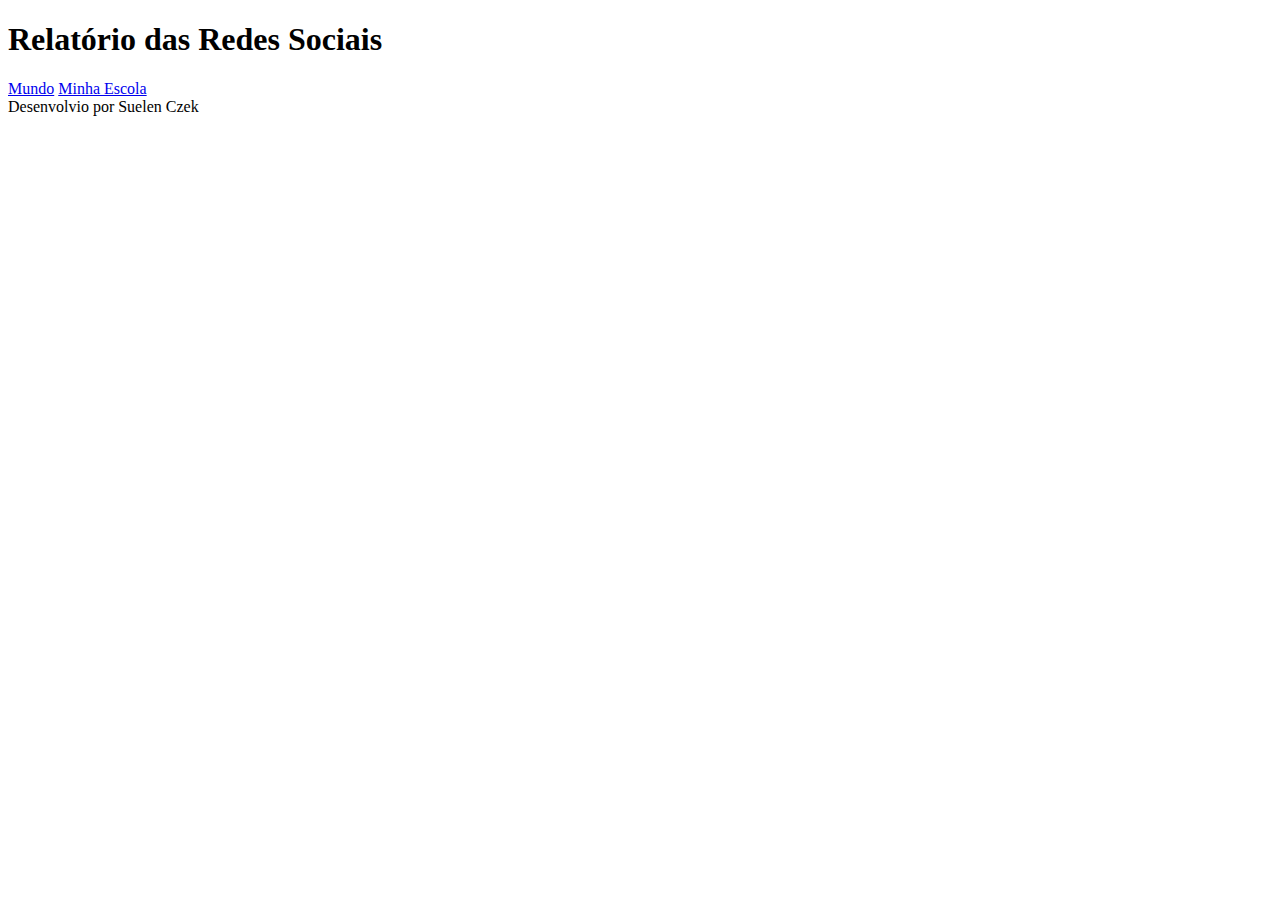
<file: index.html>
<!DOCTYPE html>
<html lang="pt-br">
<head>
    <meta charset="UTF-8">
    <meta name="viewport" content="width=device-width, initial-scale=1.0">
    <title>Redees sociais</title>
</head>
<body>
   <header>
    <h1>Relatório das Redes Sociais</h1>
    <nav>
        <a href="index.html">Mundo</a>
        <a href="#">Minha Escola</a>
    </nav>
   </header>

   <main class="grafico-section">
    <section id="grafico-container" class="grafico-container"></section>

   </main>
        
  
    <footer>Desenvolvio por Suelen Czek</footer>
</body>
</html>
</file>
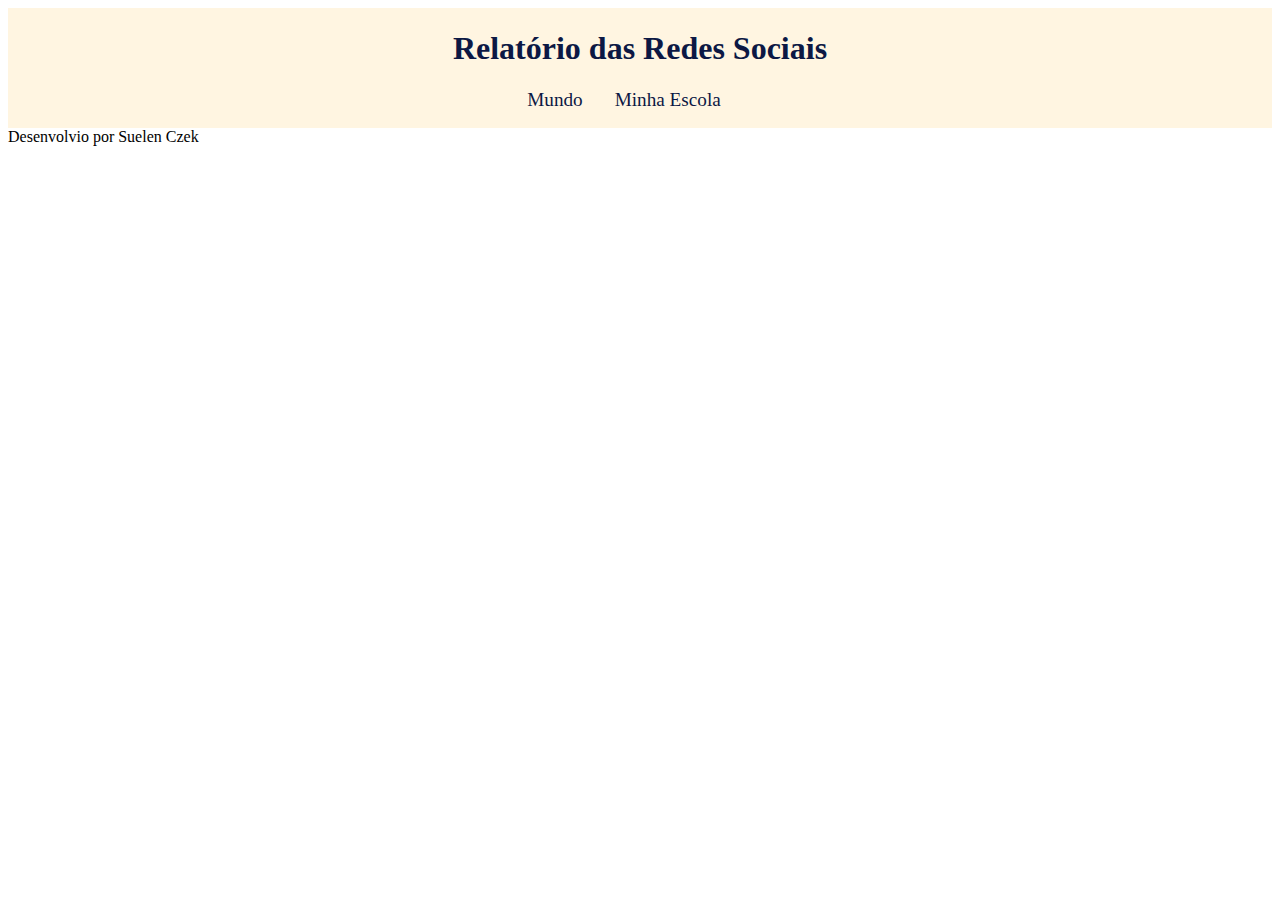
<file: graficos-3ano-main/index.html>
<!DOCTYPE html>
<html lang="pt-br">
<head>
    <meta charset="UTF-8">
    <meta name="viewport" content="width=device-width, initial-scale=1.0">
    <title>Redees sociais</title>
    <link rel="stylesheet" href="style.css">
</head>
<body>
   <header>
    <h1>Relatório das Redes Sociais</h1>
    <nav>
        <a href="index.html">Mundo</a>
        <a href="#">Minha Escola</a>
    </nav>
   </header>

   <main class="grafico-section">
    <section id="grafico-container" class="grafico-container"></section>

   </main>
        
  
    <footer>Desenvolvio por Suelen Czek</footer>
</body>
</html>
</file>
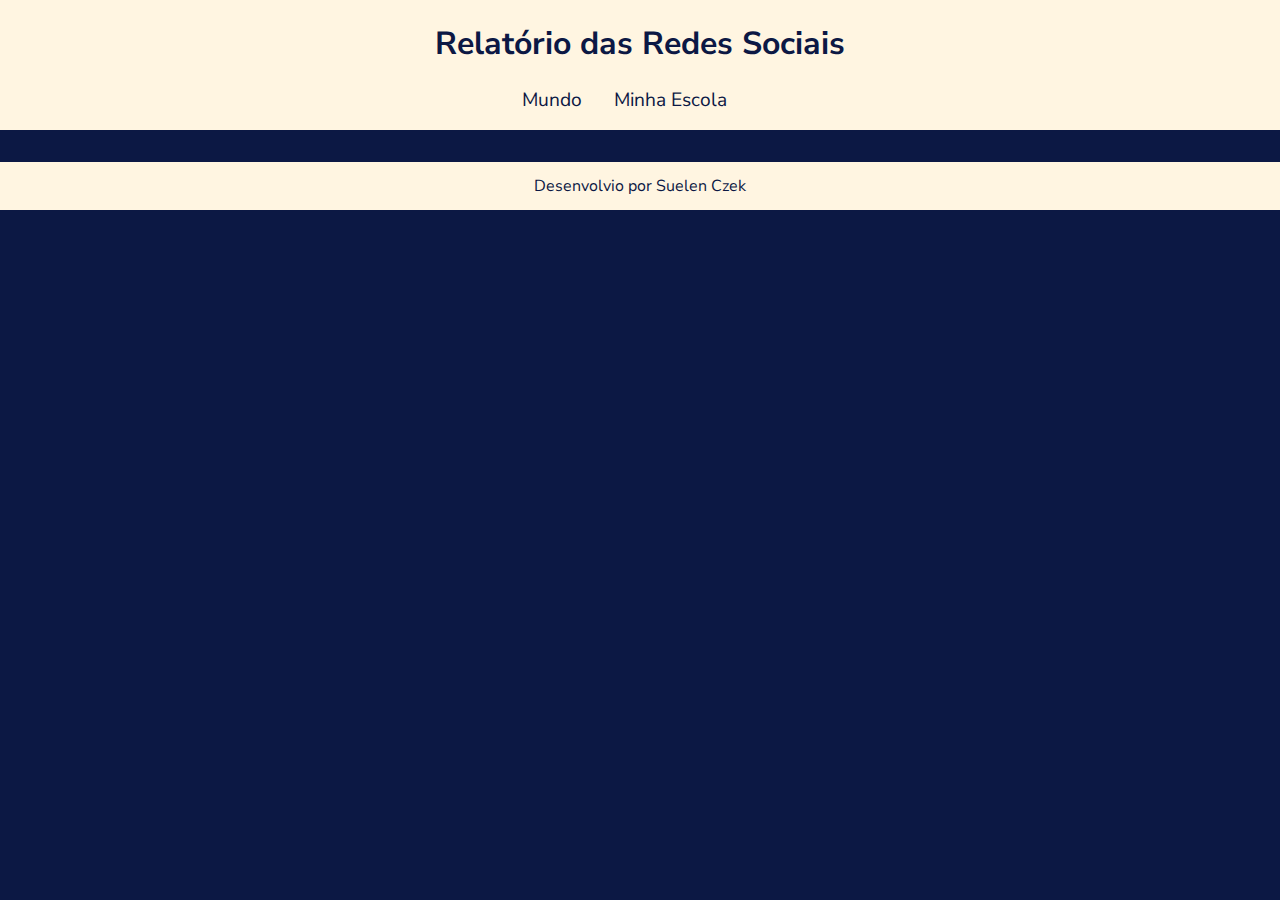
<file: RedesSociais/index.html>
<!DOCTYPE html>
<html lang="pt-br">
<head>
    <meta charset="UTF-8">
    <meta name="viewport" content="width=device-width, initial-scale=1.0">
    <title>Redees sociais</title>
    <link rel="stylesheet" href="style.css">
</head>
<body>
   <header>
    <h1>Relatório das Redes Sociais</h1>
    <nav>
        <a href="index.html">Mundo</a>
        <a href="#">Minha Escola</a>
    </nav>
   </header>

   <main class="grafico-section">
    <section id="grafico-container" class="grafico-container"></section>

   </main>
        
  
    <footer>Desenvolvio por Suelen Czek</footer>
    <script type="module" src="graficos/informacoesGlobais.js"></script>
</body>
</html>
</file>
<file: graficos-3ano-main/style.css>
@import url('https://fonts.googleapis.com/css2?family=Nunito+Sans:ital,opsz,wght@0,6..12,200..1000;1,6..12,200..1000&display=swap');
:root {
    --bg--color: #0C1844;
    --primary--color: #FFF5E1;
    --secondary--color: #C80036;
    --font:"Nunito Sans", sans-serif;
}
bory {
    background-color: var(--bg--color);
    color: var(--primary--color);
    font-family: var(--font);
    height: 100vh;
    margin: 0;
}
header {
    background-color: var(--primary--color);
    text-align: center;
    padding: 1px;

}
h1 {
    font-size: 2rem;
    color: var(--bg--color);
    font-weight: 700;

}
nav {
    display: flex;
    justify-content: center;
    font-weight: 400;

}
nav a{
    text-decoration: none;
    color: var(--bg--color);
    margin: 0 2rem 1rem 0rem;
    font-size: 1.2rem;

}
nav a:hover {
    text-decoration: underline;
    transform: scale(0.90);
    transition: transform 0.1s;
    
}
</file>
<file: RedesSociais/style.css>
@import url('https://fonts.googleapis.com/css2?family=Nunito+Sans:ital,opsz,wght@0,6..12,200..1000;1,6..12,200..1000&display=swap');
:root {
    --bg--color: #0C1844;
    --primary--color: #FFF5E1;
    --secondary--color: #C80036;
    --font:"Nunito Sans", sans-serif;
}
body {
    background-color: var(--bg--color);
    color: var(--primary--color);
    font-family: var(--font);
    height: 100vh;
    margin: 0;
}
header {
    background-color: var(--primary--color);
    text-align: center;
    padding: 1px;

}
h1 {
    font-size: 2rem;
    color: var(--bg--color);
    font-weight: 700;

}
nav {
    display: flex;
    justify-content: center;
    font-weight: 400;

}
nav a{
    text-decoration: none;
    color: var(--bg--color);
    margin: 0 2rem 1rem 0rem;
    font-size: 1.2rem;

}
nav a:hover {
    text-decoration: underline;
    transform: scale(0.90);
    transition: transform 0.1s;
    
}
footer{
    display: flex;
    align-items: center;
    justify-content: center;
    background-color: var(--primary--color);
    color: var(--bg--color);
    width: 100%;
    height: 3rem;
    margin-top: 2rem;
}
</file>
